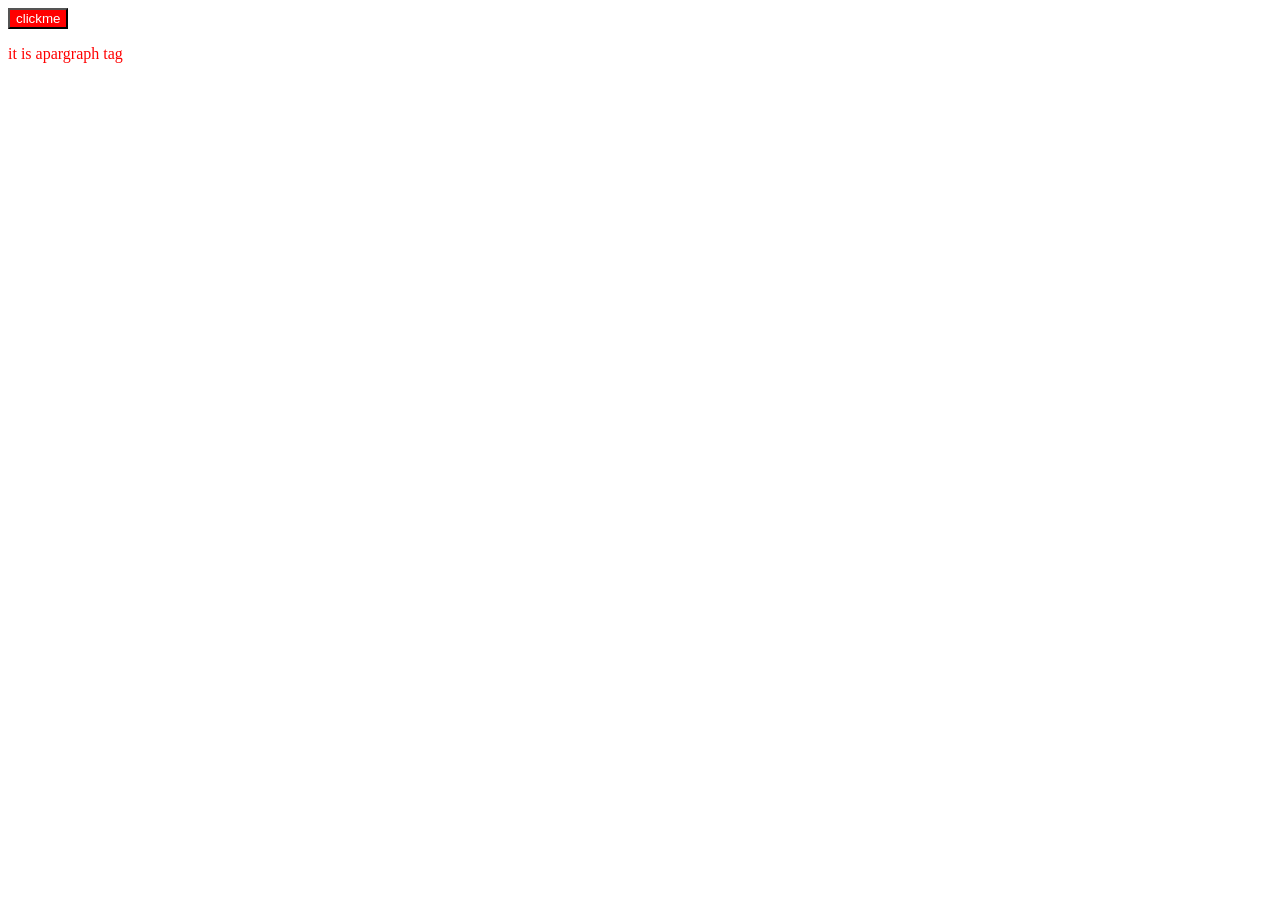
<file: new.html>
<!DOCTYPE html>
<html lang="en">
<head>
    <meta charset="UTF-8">
    <meta name="viewport" content="width=
    , initial-scale=1.0">
    <title>Document</title>
    <link rel="stylesheet" href="new.css">
</head>
<body>
   <p class="content">it is apargraph tag</p>


     <script src="new2.js"></script>
</body>
</html>
</file>
<file: new.css>
.box{
    height:100px;
    width:100px;
    border:1px solid black;
    margin: 8px;
    text-align: center;
    background-color: deeppink;
}
.content{
    color:red;
}
.newclass{
    background-color: green;
}
</file>
